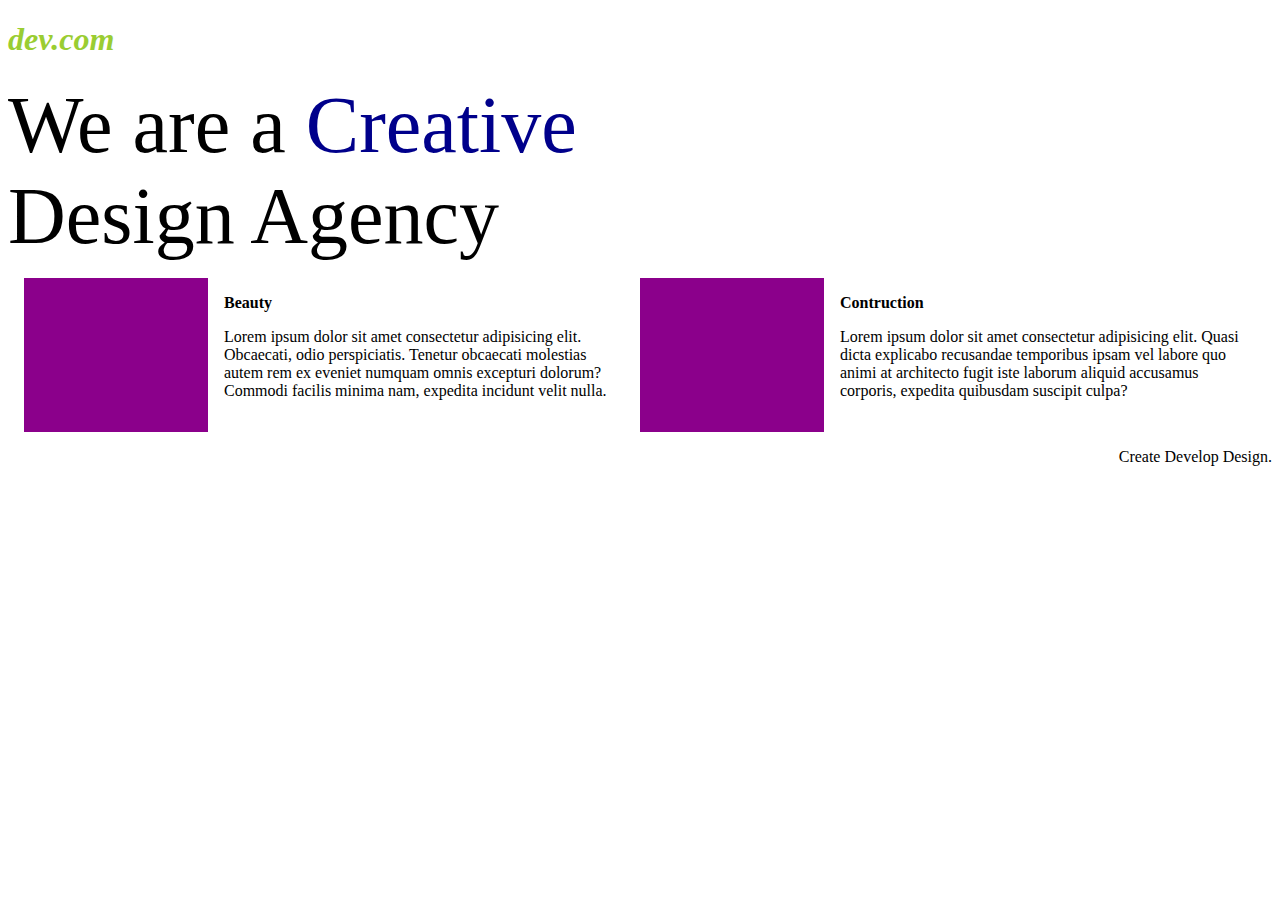
<file: otherProjects/boring/index.html>
<!DOCTYPE html>
<html lang="en">
<head>
    <meta charset="UTF-8">
    <meta http-equiv="X-UA-Compatible" content="IE=edge">
    <meta name="viewport" content="width=device-width, initial-scale=1.0">
    <link rel="stylesheet" href="styles.css">
    <title>dev.com</title>
</head>
<body>
    <h1 id="logo">dev.com</h1>
    <div id="tittle">We are a <span>Creative</span> Design Agency</div>


    <div id="feature">
        <div id="img"></div>
        <div id="content">
            <span>Beauty</span>
            <p>Lorem ipsum dolor sit amet consectetur adipisicing elit. 
                Obcaecati, odio perspiciatis. Tenetur obcaecati molestias 
                autem rem ex eveniet numquam omnis excepturi dolorum? 
                Commodi facilis minima nam, expedita incidunt velit nulla.
            </p>
        </div>
    <!-- </div> -->

    <!-- <div id="feature"> -->
        <div id="img"></div>
        <div id="content">
            <span>Contruction</span>
            <p>Lorem ipsum dolor sit amet consectetur adipisicing elit. 
                Quasi dicta explicabo recusandae temporibus ipsam vel labore 
                quo animi at architecto fugit iste laborum aliquid accusamus 
                corporis, expedita quibusdam suscipit culpa?
            </p>
        </div>
    </div>



    <footer>Create Develop Design.</footer>

</body>
</html>
</file>
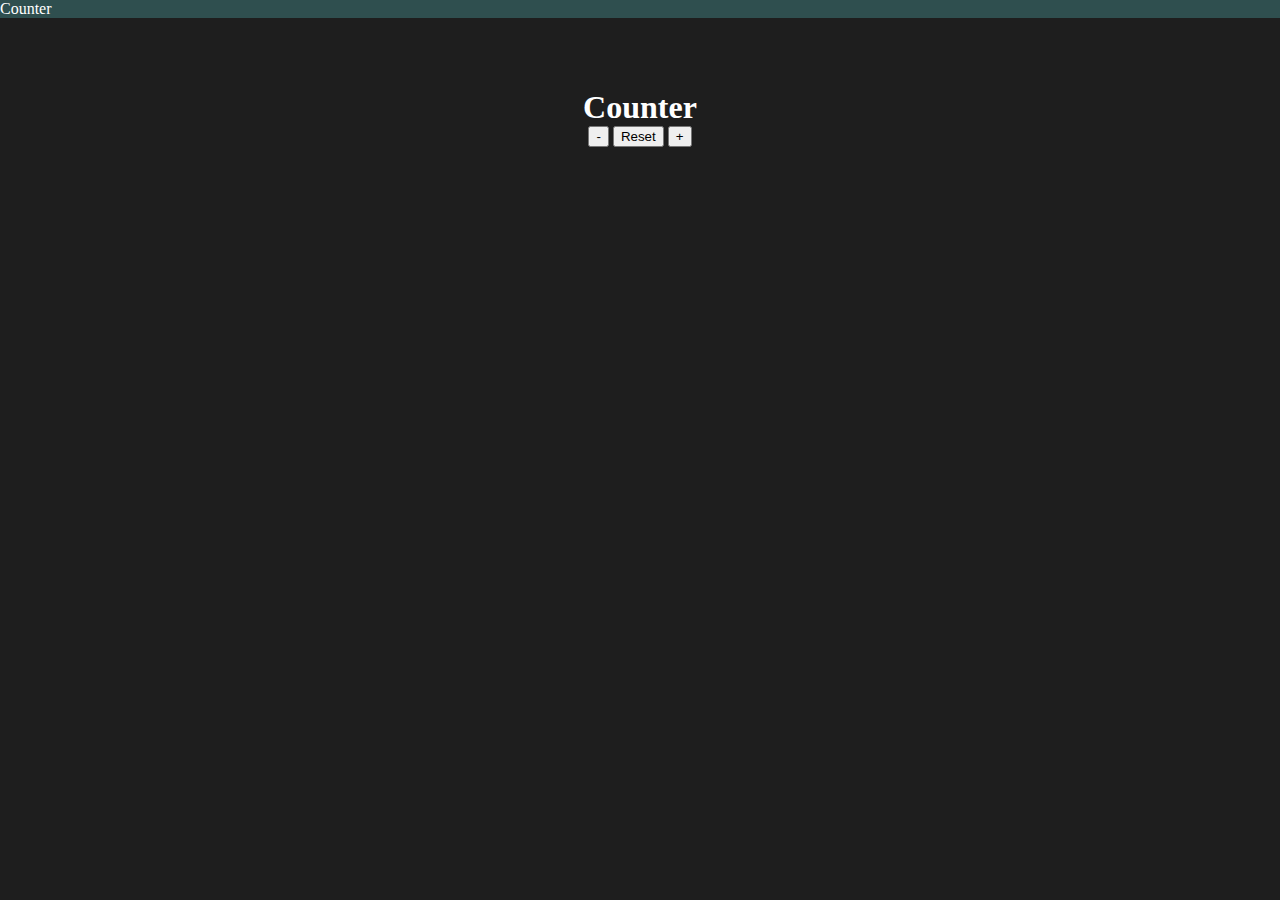
<file: otherProjects/Tutorials/index.html>
<!DOCTYPE html>
<html lang="en">
<head>
    <meta charset="UTF-8">
    <meta http-equiv="X-UA-Compatible" content="IE=edge">
    <meta name="viewport" content="width=device-width, initial-scale=1.0">
    <link rel="stylesheet" href="styles.css">
    <title>Document</title>
</head>
<body>
    
    <div id="Header">
        Counter
    </div>

    <div id="content">
        <h1 id="Counter"> Counter </h1>

        <a>
        <button id="decrease"> - </button>
        <button id="reset"> Reset    </button>
        <button id="increase"> + </button>
        </a>
    </div>
    <script src="script.js"></script>
</body>
</html>
</file>
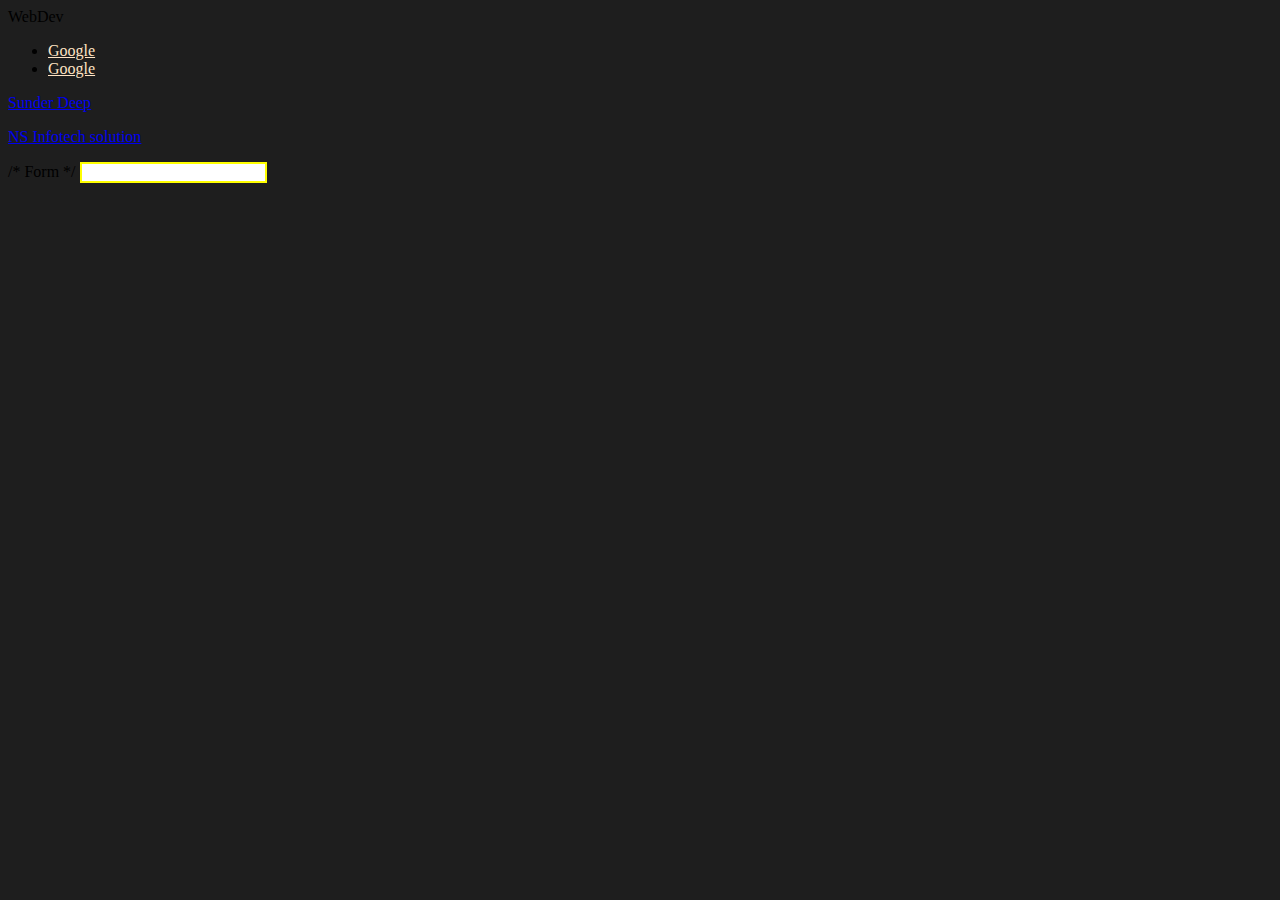
<file: otherProjects/WD/index.html>
<!DOCTYPE html>
<html lang="en">
<head>
    <meta charset="UTF-8">
    <meta http-equiv="X-UA-Compatible" content="IE=edge">
    <meta name="viewport" content="width=device-width, initial-scale=1.0">
    <title>Document</title>

    <link rel="stylesheet" href="styles.css">
</head>
<body>
    <div id="Header">
        WebDev
    </div>
    <div>
        <ul>
            <li>
                <a href="https://google.com" target="_blank"> Google</a>
            </li>
            <li>
                <a href="https://google.com" target="_blank"> Google</a>
            </li>
        </ul>
    </div>
    <p>
        <a href="https://google.com" target="_blank"> Sunder Deep</a>
    </p>
    <p>
        <a href="https://google.com" target="_blank"> NS Infotech solution</a>
    </p>

/* Form */

<input type="text" name="Firstname " id="fn">



</body>
</html>
</file>
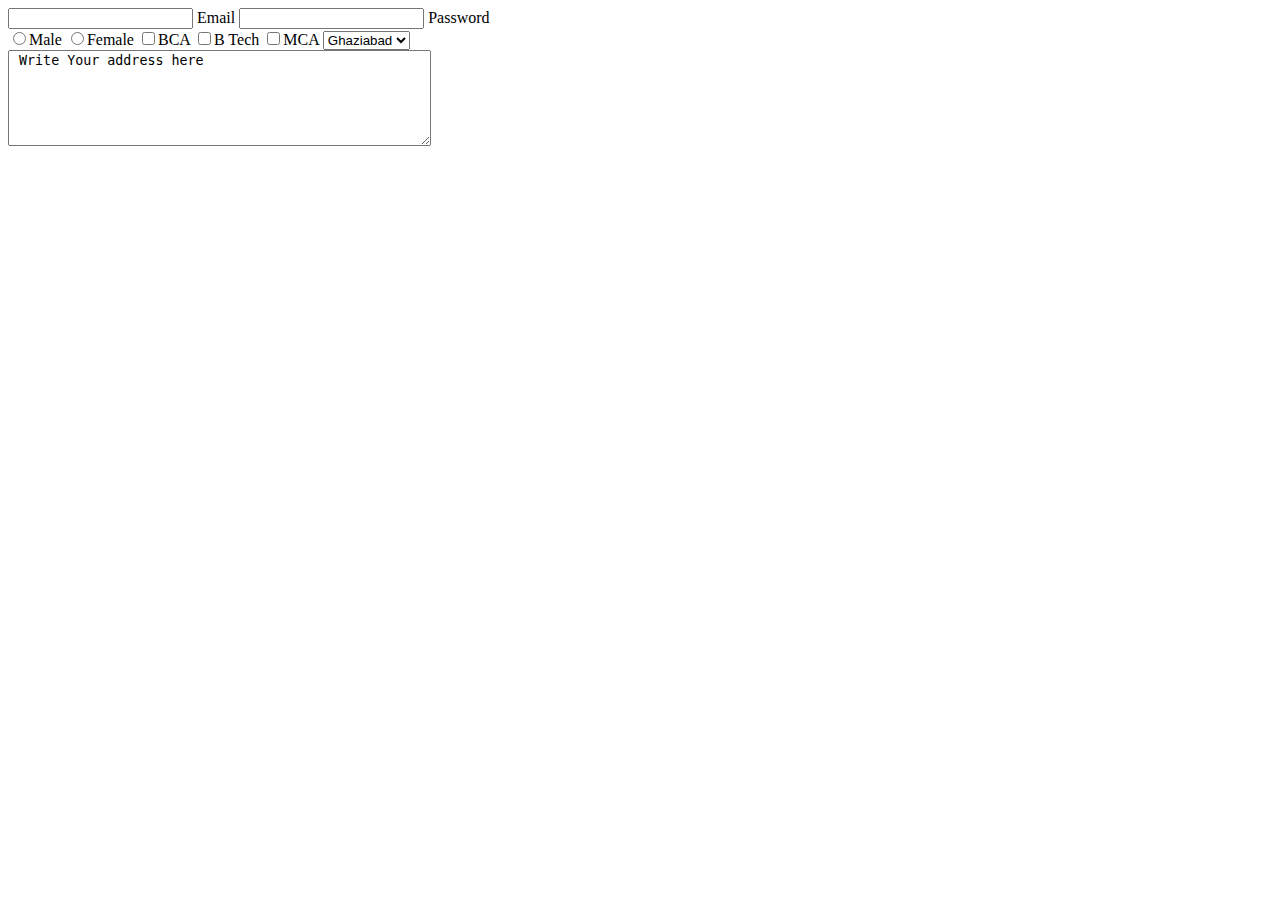
<file: otherProjects/WD/forms.html>
<!DOCTYPE html>
<html lang="en">
<head>
    <meta charset="UTF-8">
    <meta http-equiv="X-UA-Compatible" content="IE=edge">
    <meta name="viewport" content="width=<device-width>, initial-scale=1.0">
    <title>Document</title>
</head>
<body>
    <form>
        <input types="text" name="Email"/> Email 
        <input types="password" name="Password"/> Password
        <br>
        <input type="radio" name="gender" value="Male" />Male
        <input type="radio" name="gender" value="Female" />Female
        <input type="checkbox" name="class" value="BCA" />BCA
        <input type="checkbox" name="class" value="B Tech" />B Tech
        <input type="checkbox" name="class" value="MCA" />MCA

        <select>
            Select name="city"><option value="Ghaziabad">Ghaziabad</option>
            Select name="city"><option value="Nodia">Nodia</option>
            Select name="city"><option value="Delhi">Delhi</option>
            Select name="city"><option value="Gurgaon">Gurgaon</option>
        </select>
        <br>
        <textarea name="address" rows="6" cols="50"> Write Your address here
        
        </textarea>

    </form>
</body>
</html>
</file>
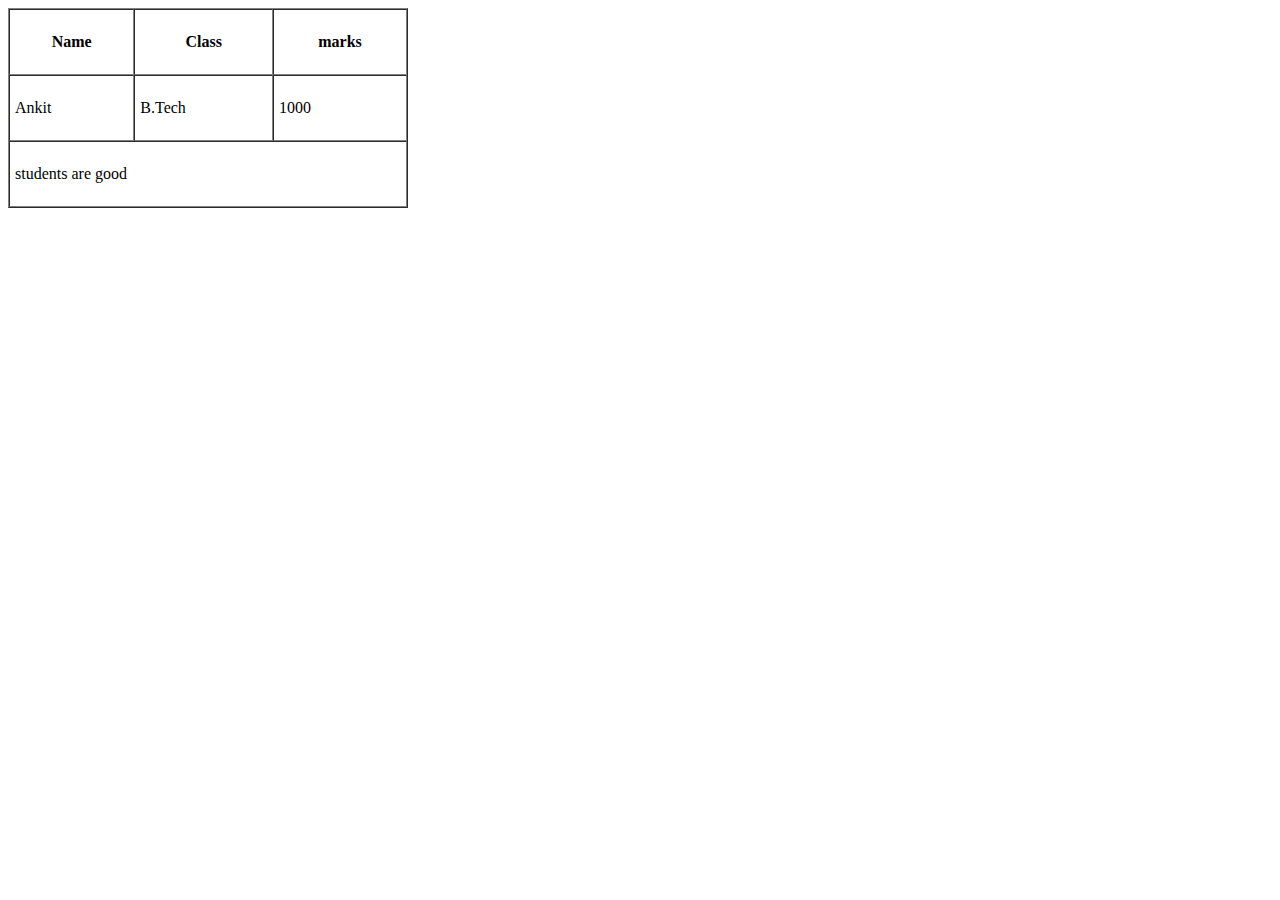
<file: otherProjects/WD/tables.html>
<!DOCTYPE html>
<html lang="en">
<head>
    <meta charset="UTF-8">
    <meta http-equiv="X-UA-Compatible" content="IE=edge">
    <meta name="viewport" content="width=e, initial-scale=1.0">
    <title>Document</title>
</head>
<body>
    <table border="1" cellspacing="0" cellpadding="5" width="400" height="200">
        <tr>
            <th>Name</th>
            <th>Class</th>
            <th>marks</th>

        </tr>

        <tr>
            <td>Ankit</td>
            <td>B.Tech</td>
            <td>1000</td>
        </tr>

        <tr>
            <td colspan="3">students are good
                
            </td>
        </tr>



    </table>
</body>
</html>
</file>
<file: otherProjects/boring/styles.css>
body {
}

#logo {
    color: yellowgreen;
    font-style: italic;
    font-weight: bold;
}

#tittle {
    max-width: 640px;
    font-size: 5rem;
}

#tittle > span {
    color: darkblue;
}

#feature {
    display: flex;
    margin: 1rem;

}

#img {
    color: aliceblue;
    background-color: darkmagenta;
    min-width: 100px;
    width: 20%;
}

#content > span {
    font-weight: bold;
    font-size: 100%;
}

#content {
    display: inline-block;
    max-width: 400px;
    margin: 1rem;
}


footer {
    clear: both;
    display: flex;
    justify-content: end;
}
</file>
<file: otherProjects/Tutorials/styles.css>
*{
    margin: 0;
}

body
{

    color: white;
    background-color: rgb(30, 30, 30);

}


#content
{
    display: flex;
    flex-direction: column;
    justify-content: center;
    align-items: center;
    min-height: 200px;
    min-width: 400px;

}


#Header
{
    background-color: darkslategray;
    position: sticky ;
    justify-content: center;
}


#Header a {
    border: 2px solid black;
}
</file>
<file: otherProjects/WD/styles.css>
body{
    background-color: rgb(30, 30, 30);

}

div a {
    color: bisque;
}

input[type="text"] {
    color: brown;
    font-style: italic;

    border: 2px solid yellow;
}
</file>
